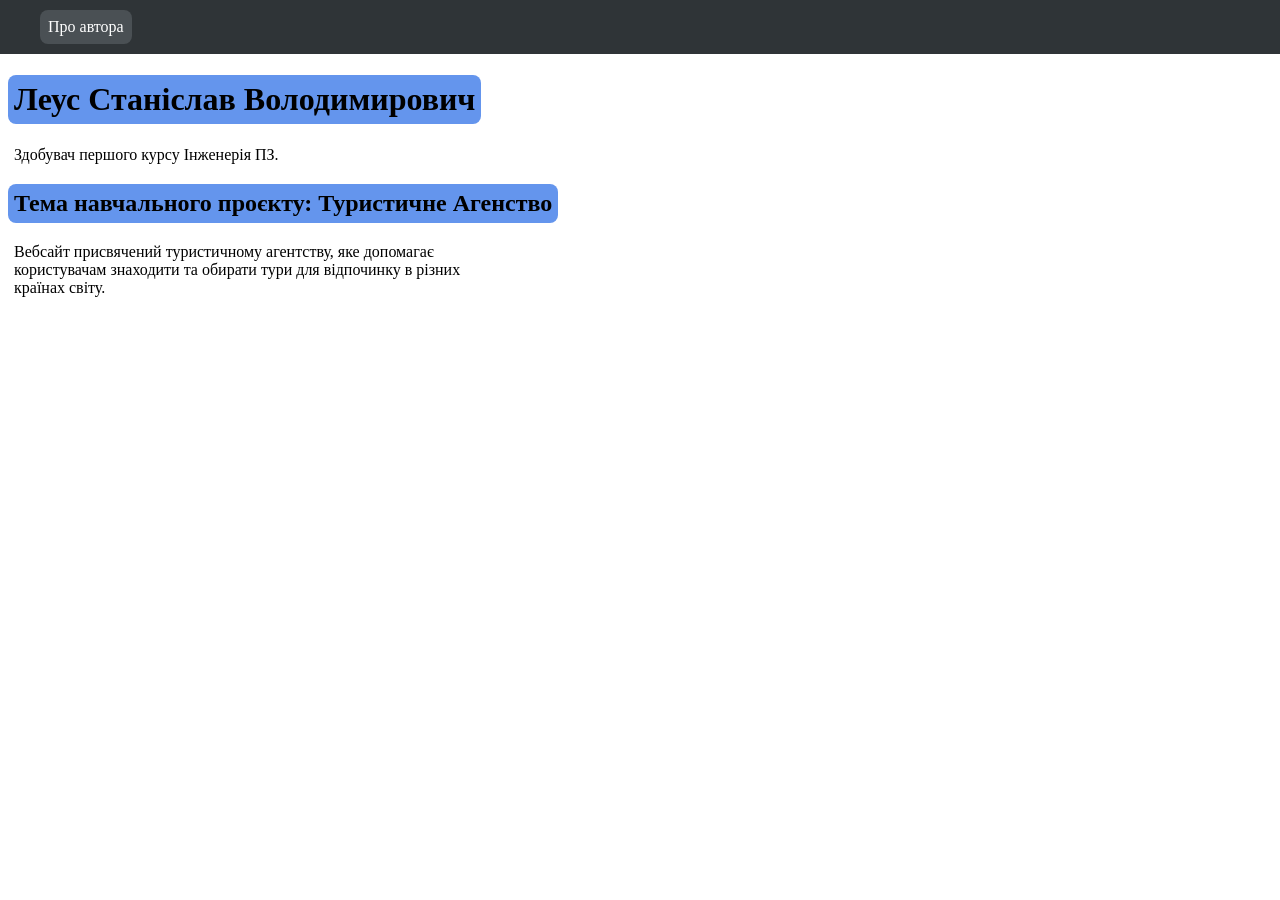
<file: index.html>
<!DOCTYPE html>
<html lang="uk">
<head>
    <meta charset="UTF-8">
    <meta name="viewport" content="width=device-width, initial-scale=1.0">
    <link rel="stylesheet" href="css/style.css">
    <title>Туристичне агенство</title>
</head>
<body>
      <header>
        <a href="pages/author.html">Про автора</a>
    </header>
    <main>
        <h1> Леус Станіслав Володимирович</h1>
        <p class="first"> Здобувач першого курсу Інженерія ПЗ.</p>
        <h2> Тема навчального проєкту: Туристичне Агенство</h2>
        <p class="info">Вебсайт присвячений туристичному агентству, яке допомагає користувачам знаходити та обирати тури для відпочинку в різних країнах світу. </p>
    </main>
</body>
</html>
</file>
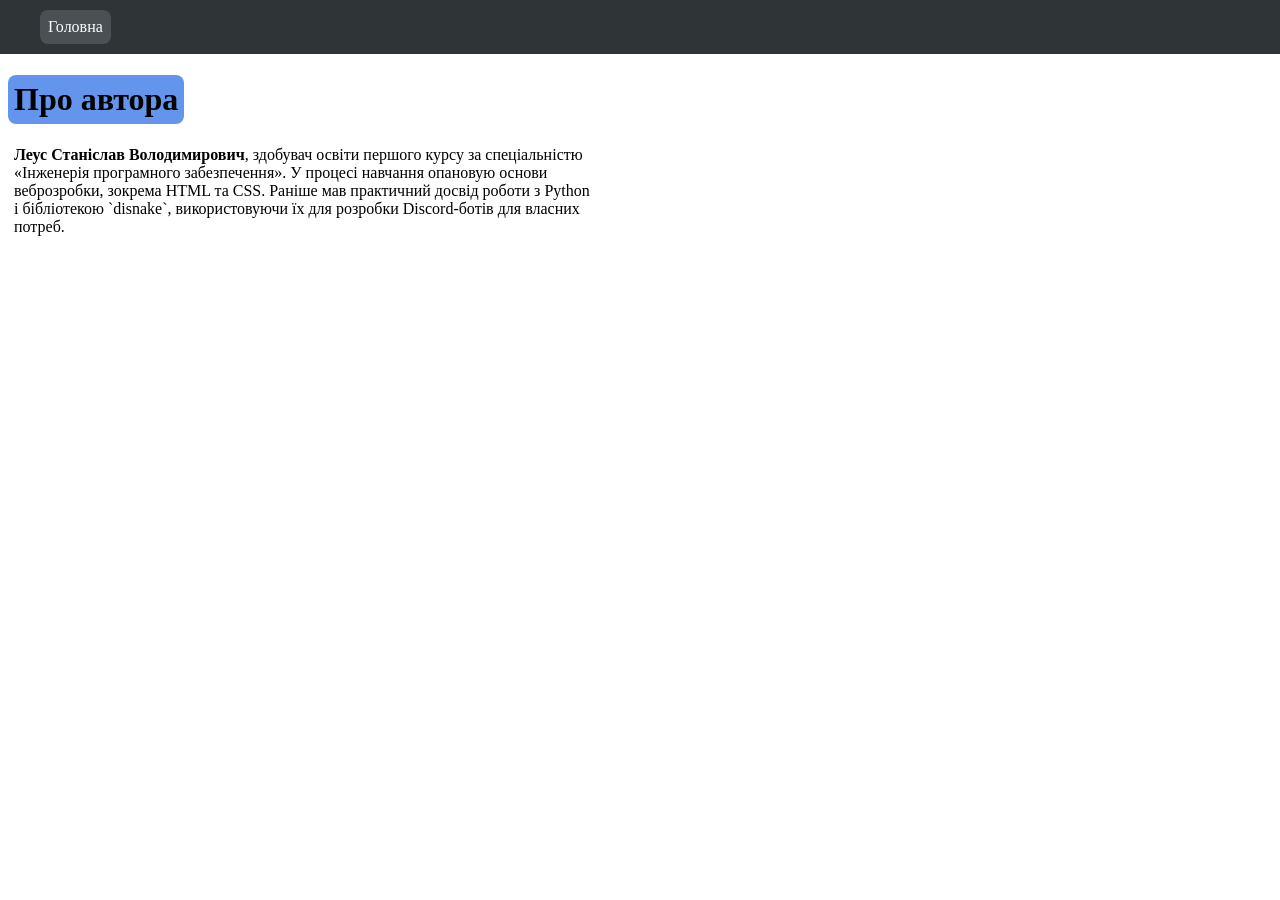
<file: pages/author.html>
<!DOCTYPE html>
<html lang="uk">
<head>
    <meta charset="UTF-8">
    <meta name="viewport" content="width=device-width, initial-scale=1.0">
    <link rel="stylesheet" href="../css/style.css">
    <title>Туристичне агенство</title>
</head>
<body>
    <header>
        <a href="../index.html">Головна</a>
    </header>
    <main>
        <h1>Про автора</h1>
        <p class="author"><b>Леус Станіслав Володимирович</b>, здобувач освіти першого курсу за спеціальністю «Інженерія програмного забезпечення».
        У процесі навчання опановую основи веброзробки, зокрема HTML та CSS. Раніше мав практичний досвід роботи з Python і бібліотекою `disnake`, використовуючи їх для розробки Discord-ботів для власних потреб.
    </p>
    </main>
</body>
</html>
</file>
<file: css/style.css>
body {
    margin: 0;
}

header {
    background-color: #2f3437;
    padding: 10px 30px;
    display: flex;
    justify-content: flex-start;
    align-items: center;
}

header h1 {
    color: white;
    margin: 0;
}

header a {
    color: white;
    text-decoration: none;
    background-color: #4a5054;
    padding: 8px 8px;
    border-radius: 8px;
    margin-left: 10px;
    transition: background-color 0.2s;
}

header a:hover {
    background-color: #202427;
}
h1, h2{
    background-color: cornflowerblue;
    border-radius: 8px;
    margin-left: 8px;
    padding: 6px 6px;
    width: fit-content;
}

.first, .info{
    max-width: 35%;
    padding: 0 14px;
}

.author{
    max-width: 45%;
    padding: 0 14px;
}
</file>
